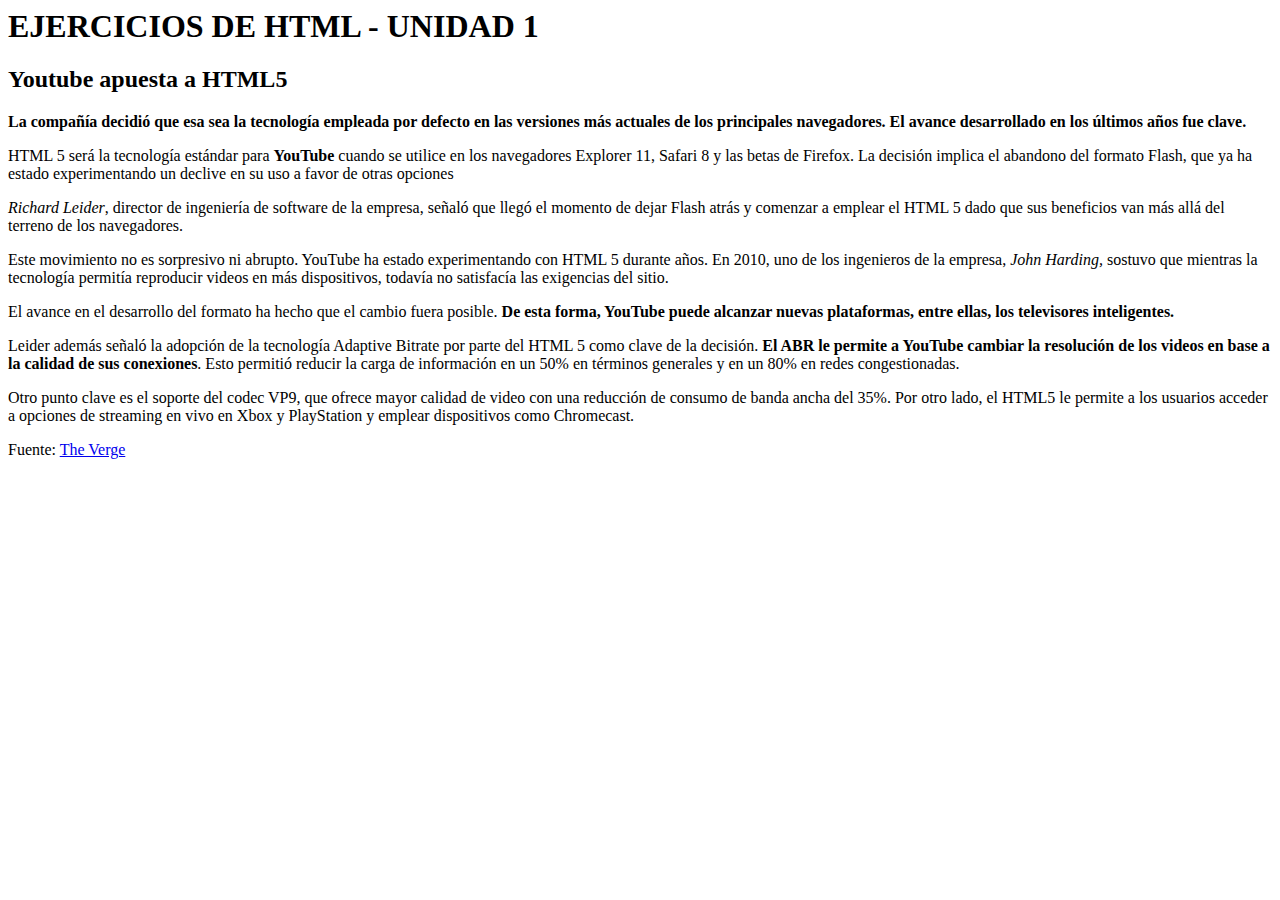
<file: MODULO 1/UNIDAD 2/EJERCICIO 1/ejercicio1.html>
<html>
<head>
<title>EJERCICIO 1 HTML UNIDAD 2</title>
<head>
<body>
<h1>EJERCICIOS DE HTML - UNIDAD 1</h1>
<h2>Youtube apuesta a HTML5</h2>
<p><strong>La compañía decidió que esa sea la tecnología empleada por defecto en las versiones más actuales de los principales navegadores. El avance desarrollado en los últimos años fue clave.</strong></p>

<p>HTML 5 será la tecnología estándar para <strong>YouTube</strong> cuando se utilice en los navegadores Explorer 11, Safari 8 y las betas de Firefox. La decisión implica el abandono del formato Flash, que ya ha estado experimentando un declive en su uso a favor de otras opciones</p>

<p><em>Richard Leider</em>, director de ingeniería de software de la empresa, señaló que llegó el momento de dejar Flash atrás y comenzar a emplear el HTML 5 dado que sus beneficios van más allá del terreno de los navegadores.</p>

<p>Este movimiento no es sorpresivo ni abrupto. YouTube ha estado experimentando con HTML 5 durante años. En 2010, uno de los ingenieros de la empresa, <em>John Harding,</em> sostuvo que mientras la tecnología permitía reproducir videos en más dispositivos, todavía no satisfacía las exigencias del sitio.</p>

<p>El avance en el desarrollo del formato ha hecho que el cambio fuera posible. <strong>De esta forma, YouTube puede alcanzar nuevas plataformas, entre ellas, los televisores inteligentes.</strong></p>

<p>Leider además señaló la adopción de la tecnología Adaptive Bitrate por parte del HTML 5 como clave de la decisión. <strong>El ABR le permite a YouTube cambiar la resolución de los videos en base a la calidad de sus conexiones</strong>. Esto permitió reducir la carga de información en un 50% en términos generales y en un 80% en redes congestionadas.</p>

<p>Otro punto clave es el soporte del codec VP9, que ofrece mayor calidad de video con una reducción de consumo de banda ancha del 35%. Por otro lado, el HTML5 le permite a los usuarios acceder a opciones de streaming en vivo en Xbox y PlayStation y emplear dispositivos como Chromecast.</p>

<p>Fuente: <a href="https://www.theverge.com/">The Verge</a></p>
</body>
</html>
</file>
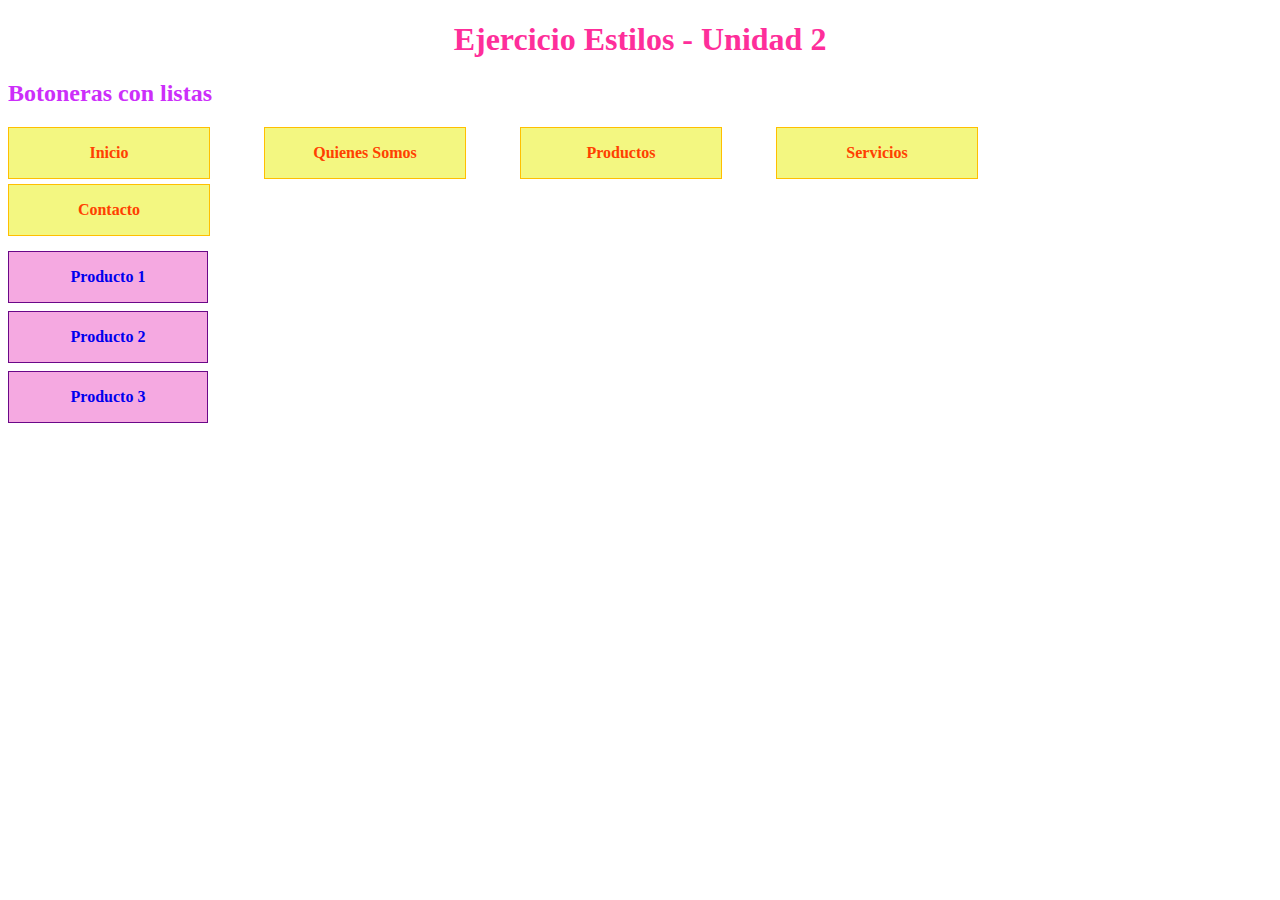
<file: MODULO 1/UNIDAD 3/EJERCICIO 2/ejercicio_estilos_botones.html>
<!DOCTYPE html>
<html>
<head>
<meta charset="utf-8" />
<title>Botonera con lista</title>
<link rel="stylesheet" type="text/css" href="estilos_botones.css">
</head>

<body>
<h1>Ejercicio Estilos - Unidad 2</h1>
<h2>Botoneras con listas</h2>
<ul class="botonera_horizontal">
  <li><a href="#">Inicio</a></li>
  <li><a href="#">Quienes Somos</a></li>
  <li><a href="#">Productos</a></li>
  <li><a href="#">Servicios</a></li>
  <li><a href="#">Contacto</a></li>
</ul>

<ul class="botonera_vertical">
  <li><a href="#">Producto 1</a></li>
  <li><a href="#">Producto 2</a></li>
  <li><a href="#">Producto 3</a></li>
</ul>
</body>
</html>
</file>
<file: MODULO 1/UNIDAD 3/EJERCICIO 2/estilos_botones.css>
body {
	font-family: calibri;
	bacground-image: url(fondo.png)
}

h1{
	text-align: center;
	color:#FE2E9A;
}


h2{
	color:#CC2EFA;	
}


.botonera_horizontal {
    margin:0;
    padding:0;
    list-style-type:none;
}
ul.botonera_horizontal li {
    display:inline;  
    font-weight:bold;  
    margin-right:50px;
}
ul.botonera_horizontal li a {
    display:inline-block;
    text-decoration:none;
    color:#FF4000;
    background-color:#F3F781;
    width:200px;
    height:50px;
    margin-bottom:5px;
    text-align:center;
    line-height:50px;
    border:1px solid #FFBF00;
}
ul.botonera_horizontal li a:hover {
    background-color:#F5DA81;
}
ul.botonera_vertical {
    margin:0;
    padding:0;
    list-style-type:none;
}
ul.botonera_vertical li {
   height:50px;
   width:200px;
   margin-bottom:5px;
   margin-top:10px;
}
ul.botonera_vertical li a {
    display:block;
    background-color:#F5A9E1;
    text-align:center;
    text-decoration:none;
    font-weight:bold;
    border:1px solid #6A0888;
    line-height:50px;
                
}
ul.botonera_vertical li a:hover {
    background-color:#FE2E9A;
}
</file>
